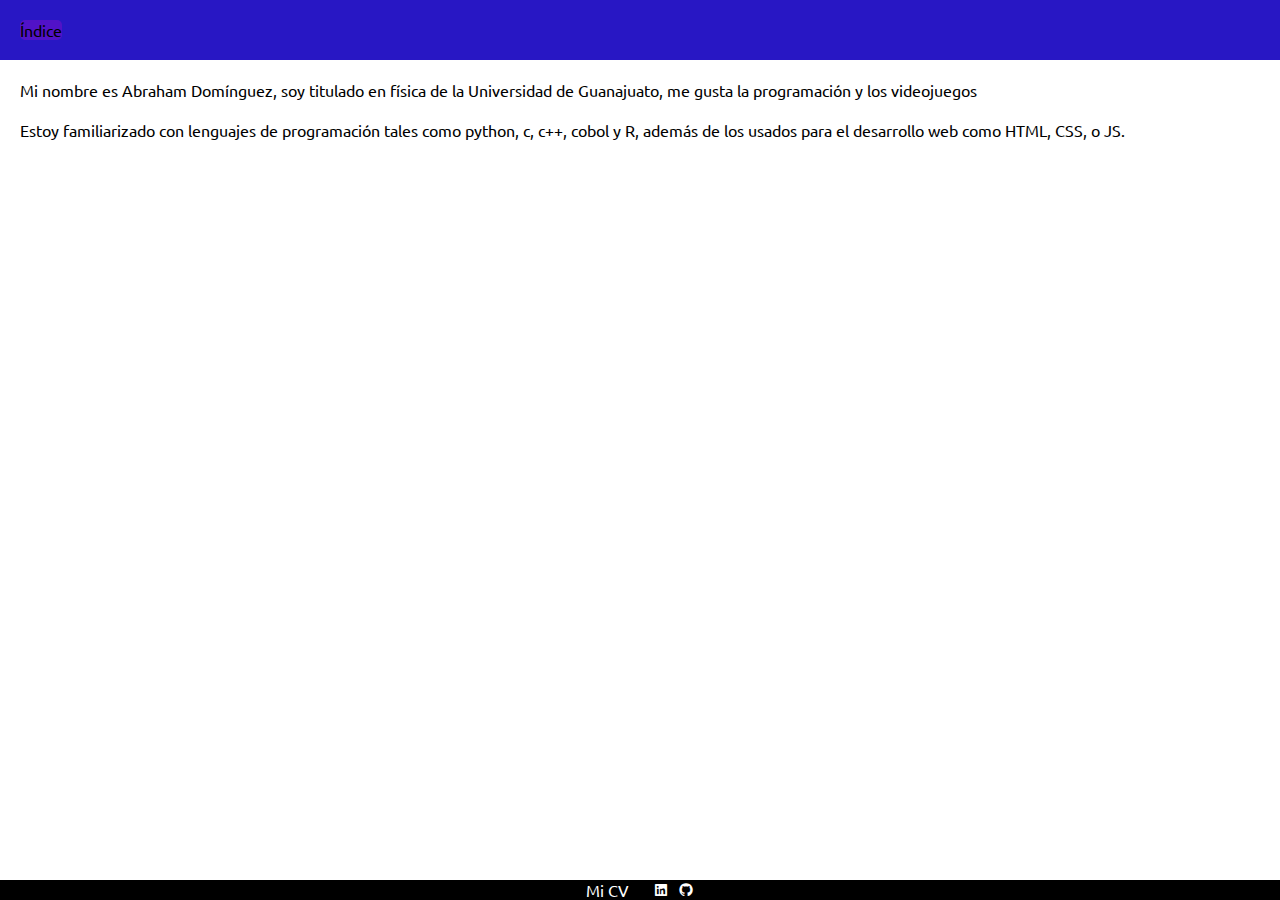
<file: html/sobremi.html>
<html lang="es">
<head>
    <meta charset="UTF-8">
    <meta http-equiv="X-UA-Compatible" content="IE=edge">
    <meta name="viewport" content="width=device-width, initial-scale=1.0">
    <link rel="stylesheet" href="../css/style.css">
    <link href='https://unpkg.com/boxicons@2.1.4/css/boxicons.min.css' rel='stylesheet'>
    <link rel="stylesheet" href="../css/styleSobremi.css">
    <title>Sobre mi</title>
</head>
<body>
    <header>
        <nav>
            <ul>
                <li><a href="../index.html">Índice</a></li>
            </ul>
        </nav>
    </header>
    <main>
        <section>
            <p>Mi nombre es Abraham Domínguez, soy titulado en física de la Universidad de Guanajuato, me gusta la programación y los videojuegos</p>
            <p>Estoy familiarizado con lenguajes de programación tales como python, c, c++, cobol y R, además de los usados para el desarrollo web como HTML, CSS, o JS.</p>
        </section>
    </main>
    <footer>
        Mi CV
        <a href="https://www.linkedin.com/in/abraham-jdominguez/" target="_blank"><i class='bx bxl-linkedin-square'></i></a>
        <a href="https://github.com/AbrahamJDominguez" target="_blank"><i class='bx bxl-github' ></i></a>
    </footer>
</body>
</html>
</file>
<file: css/style.css>
@import url('https://fonts.googleapis.com/css2?family=Ubuntu:ital,wght@0,300;0,400;1,300;1,400&display=swap');

* {
    margin: 0;
    padding: 0;
    text-decoration: none;
    font-family: "Ubuntu", Arial, Helvetica, sans-serif;
}

header {
    text-align: center;
    align-content: center;
    background-image: url(https://cdn.pixabay.com/photo/2017/02/16/19/47/bokeh-2072271_1280.jpg);
    height: fit-content;
    background-repeat: no-repeat;
    background-size: cover;
    background-color: rgb(40, 23, 196);
    display: flex;
    justify-content: space-between;
    padding: 20px;
}

header ul {
    margin-right: 150px;
    list-style-type: none;
    color: black;
}

header ul a {
    color: black;
    background-color: rgba(255, 0, 212, 0.193);
    border-radius: 5px;
}

footer {
    height: 20px;
    width: 100%;
    position: absolute;
    bottom: 0;
    background-color: black;
    color: white;
    text-align: center;
    align-content: center;
}

footer>a:first-of-type{
    margin-left: 15px;
}

i {
    margin-left: 5px;
    color: white;
}
</file>
<file: css/styleSobremi.css>
section p {
    margin: 20px
}
</file>
